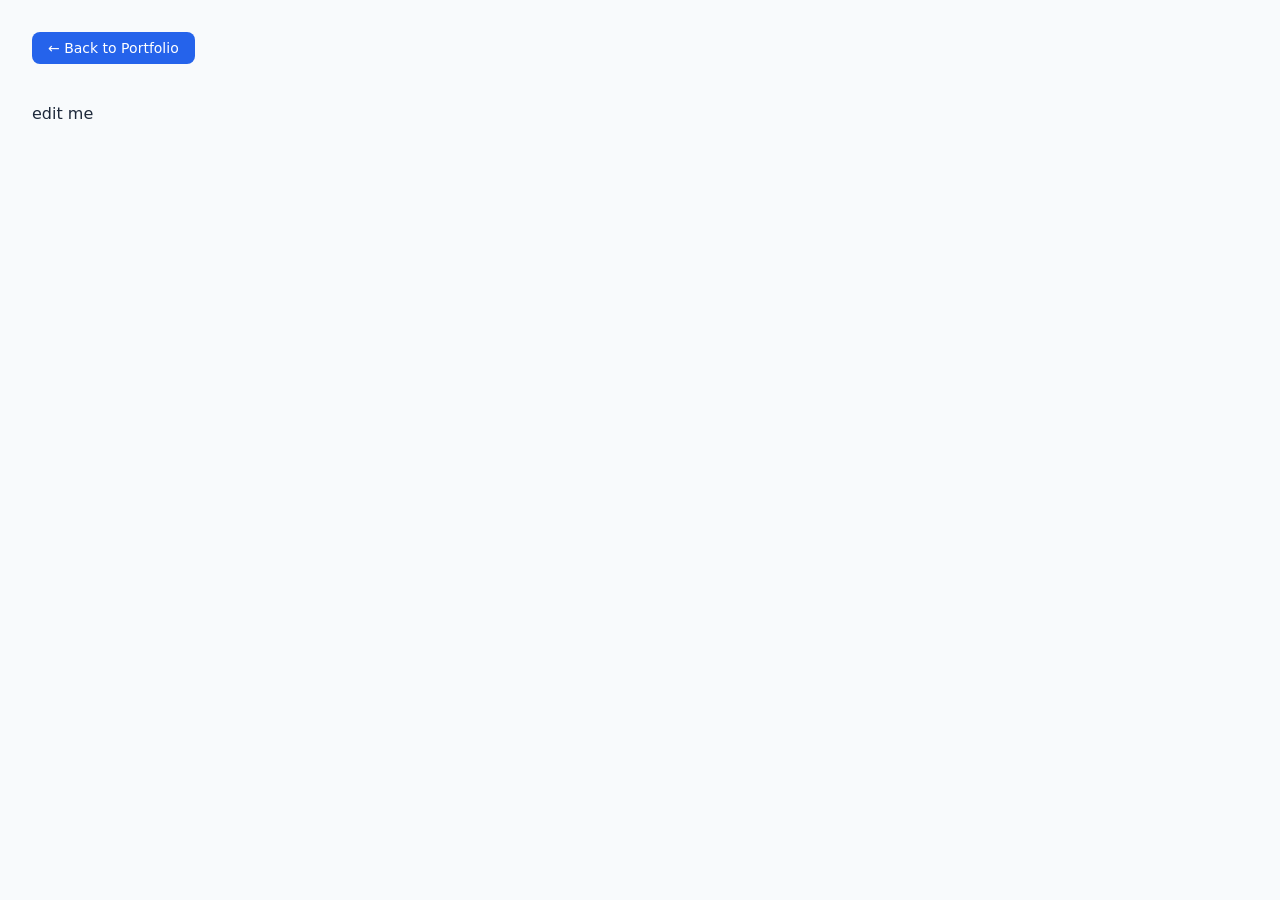
<file: cloud-security-with-aws-iam.html>
<!doctype html>
<html lang="en">
  <head>
    <meta charset="UTF-8" />
    <meta name="viewport" content="width=device-width, initial-scale=1.0" />
    <title>Cloud Security with AWS IAM</title>
    <style>
      body {
        margin: 0;
        padding: 2rem;
        font-family: system-ui, -apple-system, BlinkMacSystemFont, 'Segoe UI', Roboto, sans-serif;
        color: #1e293b;
        background-color: #f8fafc;
      }
      .back-btn {
        display: inline-flex;
        align-items: center;
        gap: 0.5rem;
        padding: 0.5rem 1rem;
        background-color: #2563eb;
        color: #ffffff;
        text-decoration: none;
        border-radius: 0.5rem;
        font-weight: 500;
        font-size: 0.875rem;
        border: none;
        cursor: pointer;
        margin-bottom: 1.5rem;
        transition: background-color 0.2s;
      }
      .back-btn:hover {
        background-color: #1d4ed8;
      }
      .content {
        margin-top: 1rem;
      }
    </style>
  </head>
  <body>
    <div>
      <a href="/" class="back-btn">&larr; Back to Portfolio</a>
    </div>
    <div class="content">
      edit me
    </div>
  </body>
</html>
</file>
